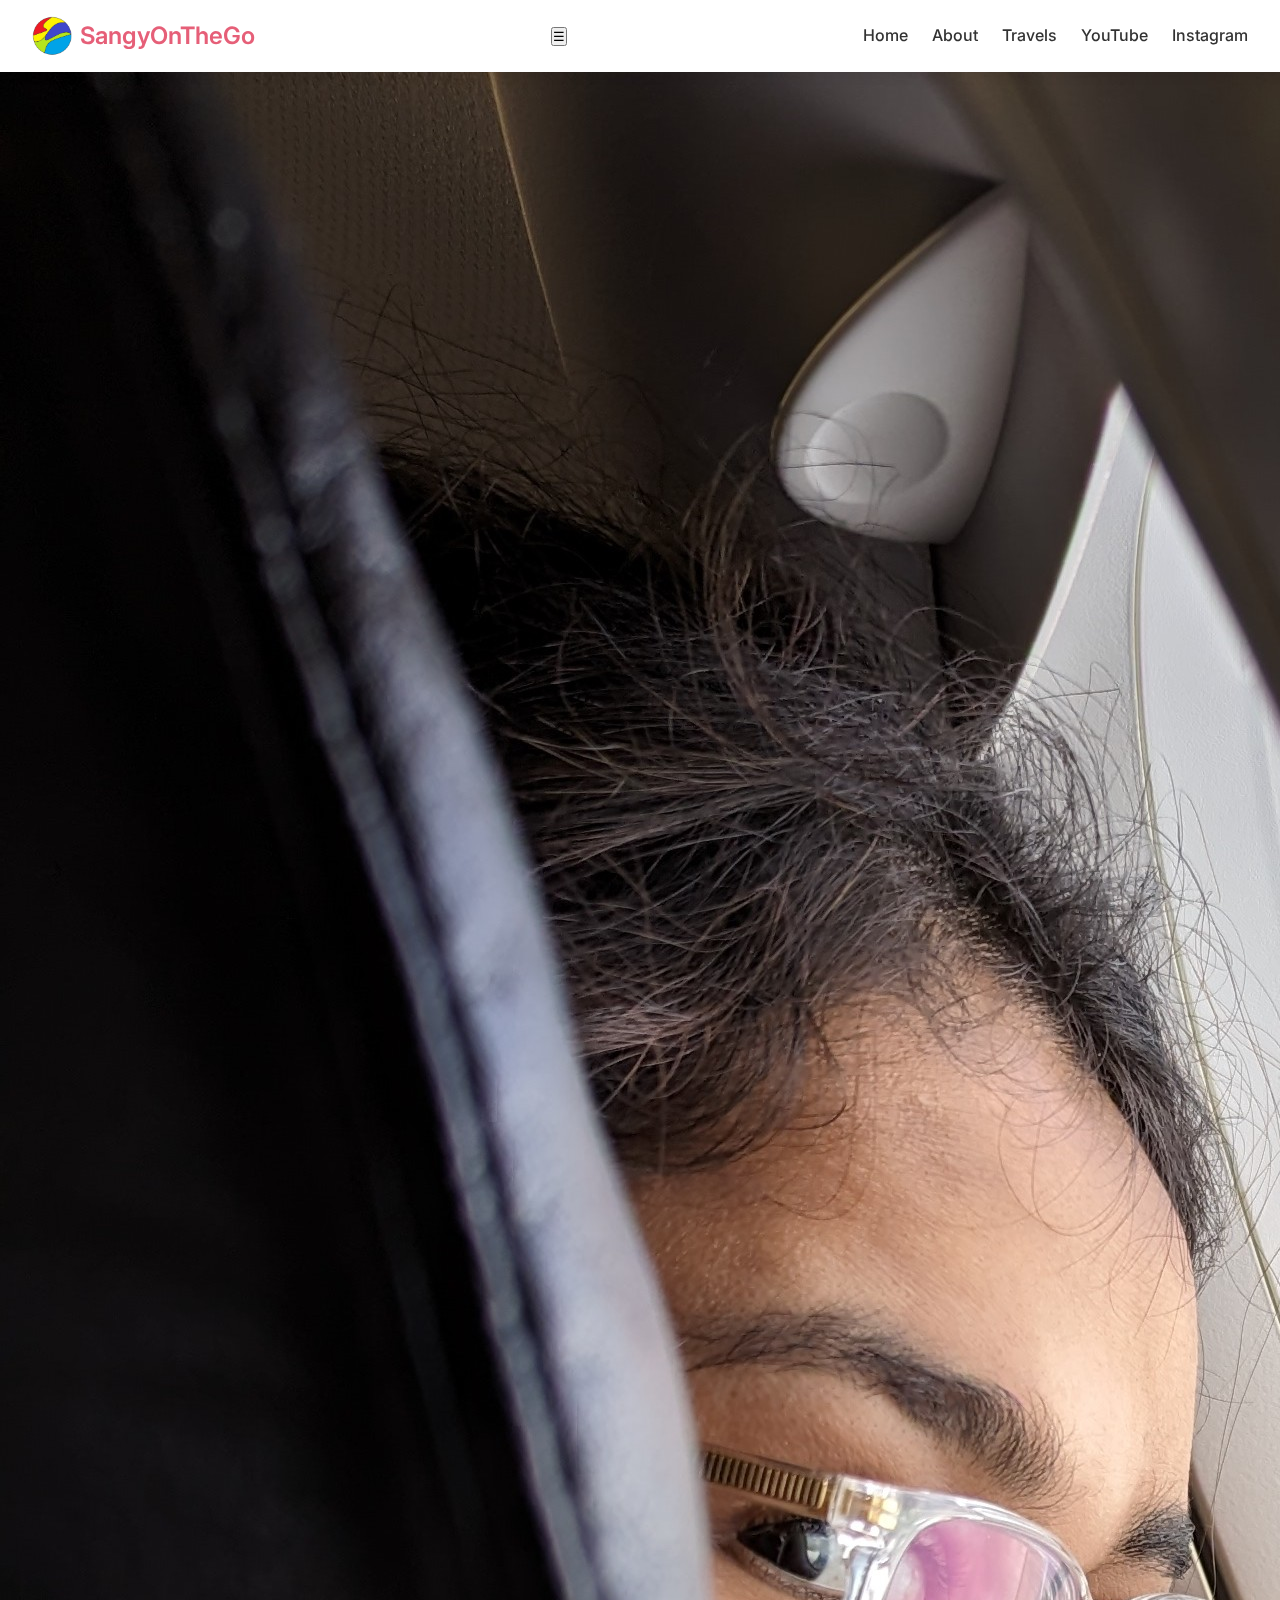
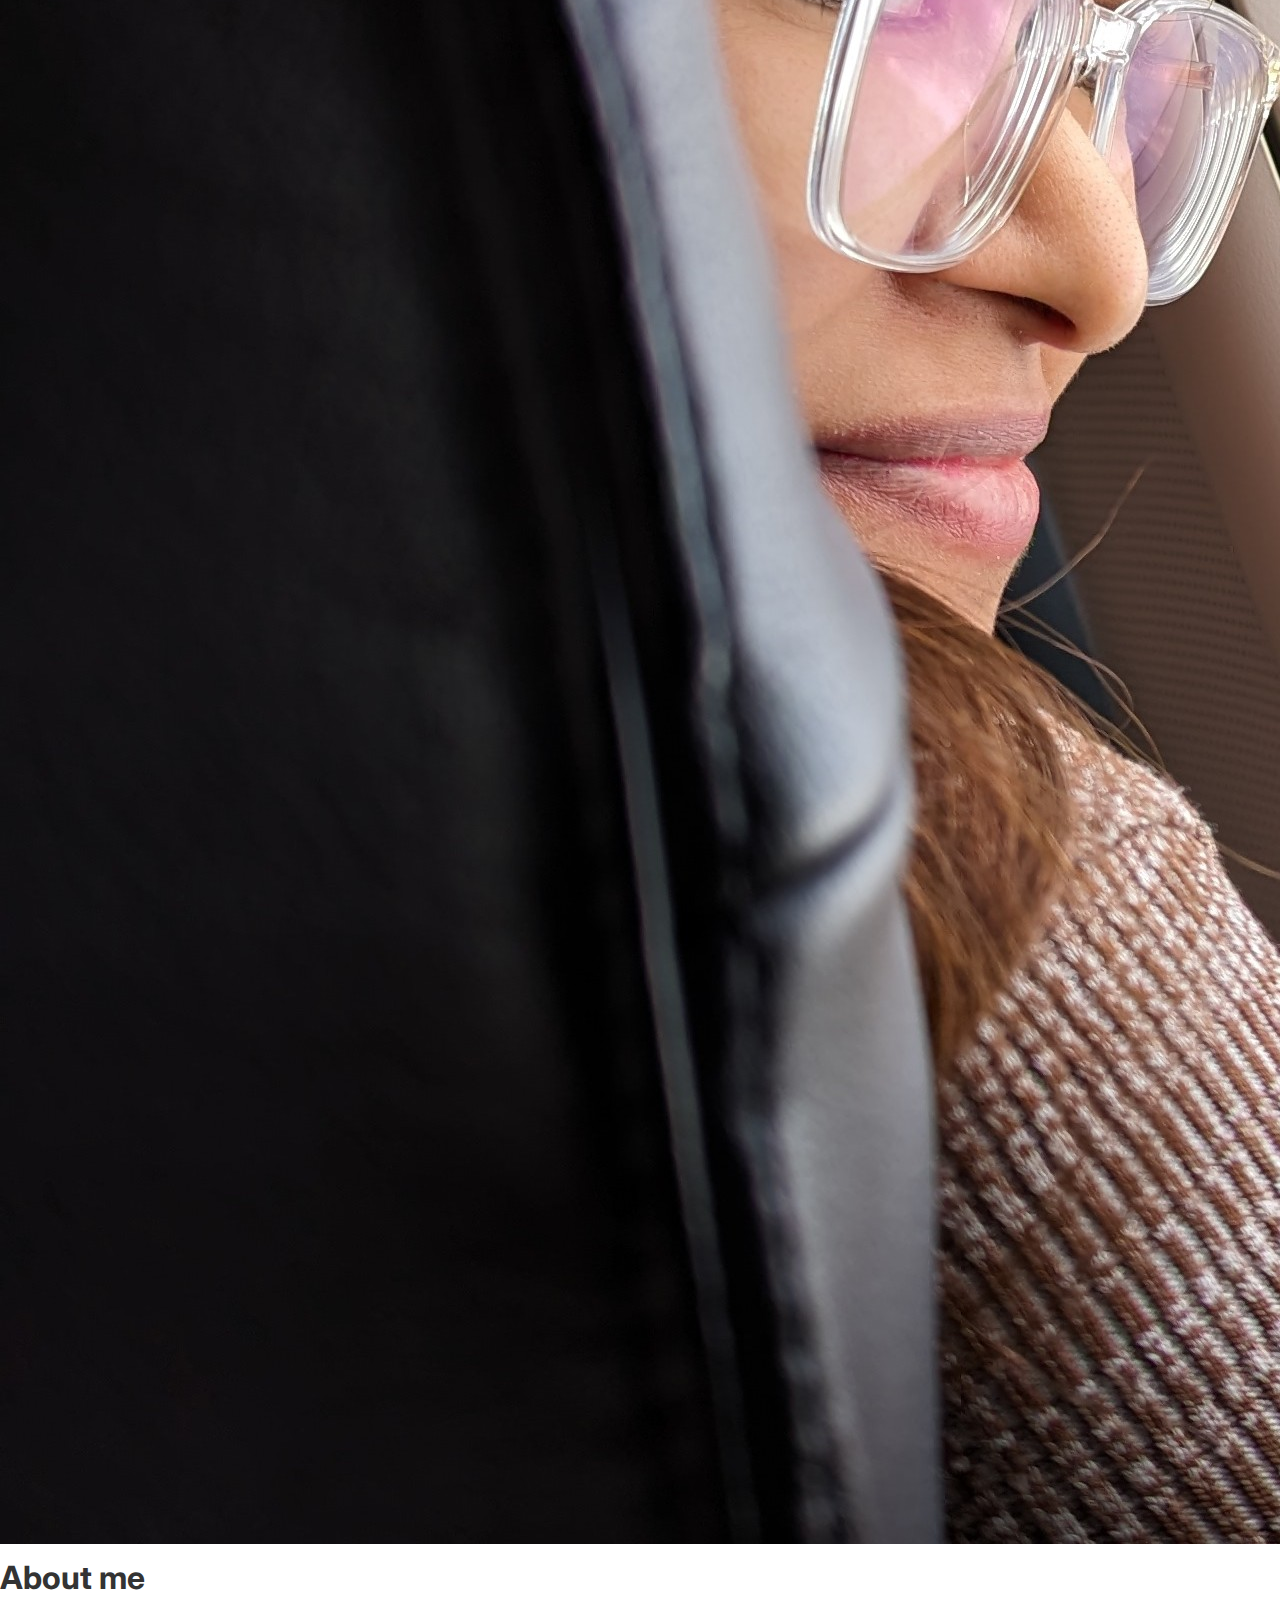
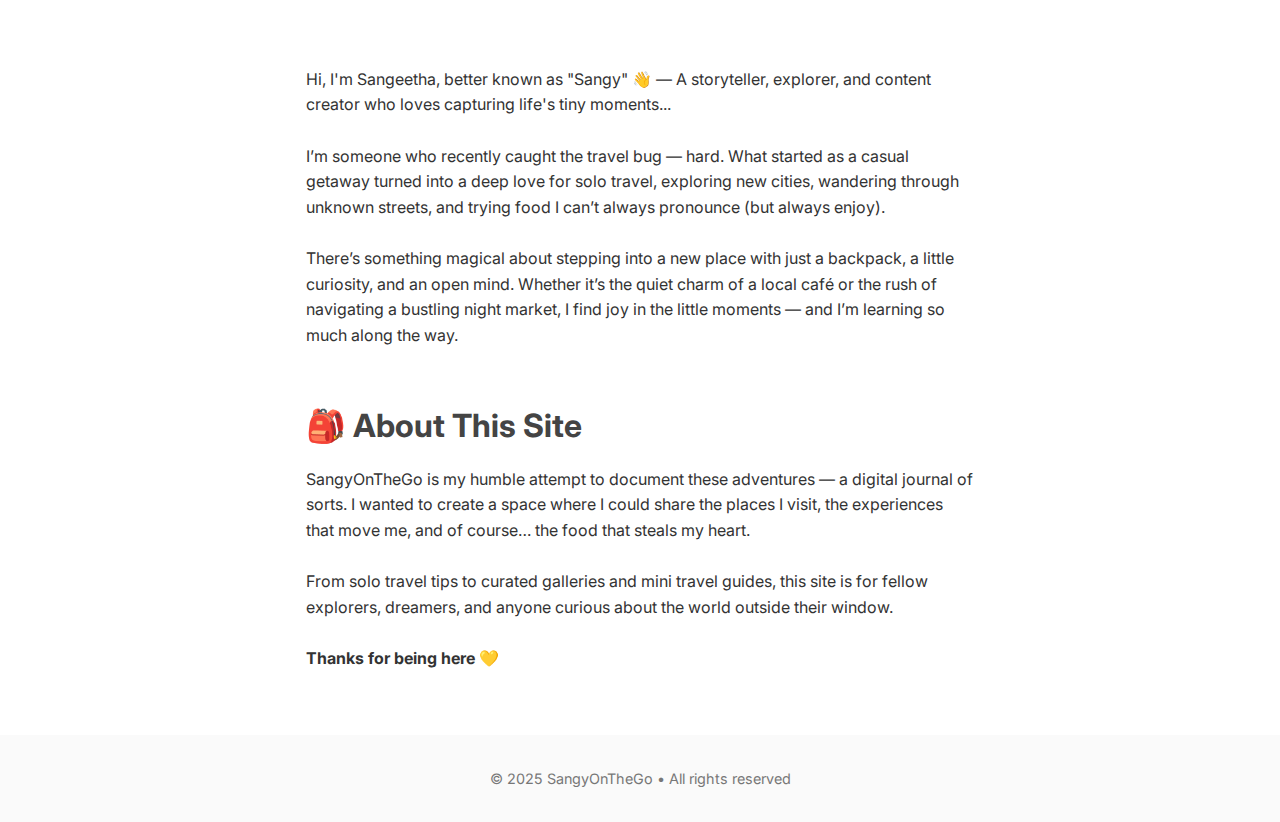
<file: about/index.html>
<!DOCTYPE html>
<html lang="en">
<head>
  <meta charset="UTF-8" />
  <meta name="viewport" content="width=device-width, initial-scale=1.0" />
  <title>SangyOnTheGo</title>
  <link rel="stylesheet" href="/assets/css/style.css" />
  <link href="https://fonts.googleapis.com/css2?family=Inter:wght@400;600&display=swap" rel="stylesheet">
  <link rel="icon" type="image/png" href="assets/media/logo.png">
  <link rel="preconnect" href="https://fonts.googleapis.com">
<link rel="preconnect" href="https://fonts.gstatic.com" crossorigin>
<link href="https://fonts.googleapis.com/css2?family=Nanum+Myeongjo&display=swap" rel="stylesheet">
</head>
<body>
  <div id="site-header"></div>
    <header class="destination-hero">
        <img src="../assets/media/author.jpg" alt="Sangeetha" />
        <div class="overlay">
          <h1>About me</h1>
        </div>
      </header>
    <main class="intro">

        
        <p>Hi, I'm Sangeetha, better known as "Sangy" 👋 — A storyteller, explorer, and content creator who loves capturing life's tiny moments...
        
            <br> <br>
            I’m someone who recently caught the travel bug — hard. What started as a casual getaway turned into a deep love for solo travel, exploring new cities, wandering through unknown streets, and trying food I can’t always pronounce (but always enjoy).
            <br><br>
            There’s something magical about stepping into a new place with just a backpack, a little curiosity, and an open mind. Whether it’s the quiet charm of a local café or the rush of navigating a bustling night market, I find joy in the little moments — and I’m learning so much along the way.
        </p>
        <br> <br>
        <h2>🎒 About This Site</h2>
        <p>
            SangyOnTheGo is my humble attempt to document these adventures — a digital journal of sorts. I wanted to create a space where I could share the places I visit, the experiences that move me, and of course… the food that steals my heart.
            <br><br>
            From solo travel tips to curated galleries and mini travel guides, this site is for fellow explorers, dreamers, and anyone curious about the world outside their window.
            <br><br>
           <b>Thanks for being here 💛</b> 
        </p>


      </main>
    
      <footer>
        <p>© 2025 SangyOnTheGo • All rights reserved</p>
      </footer>
      <script src="../assets/js/main.js"></script>
    </body>
    </html>
</file>
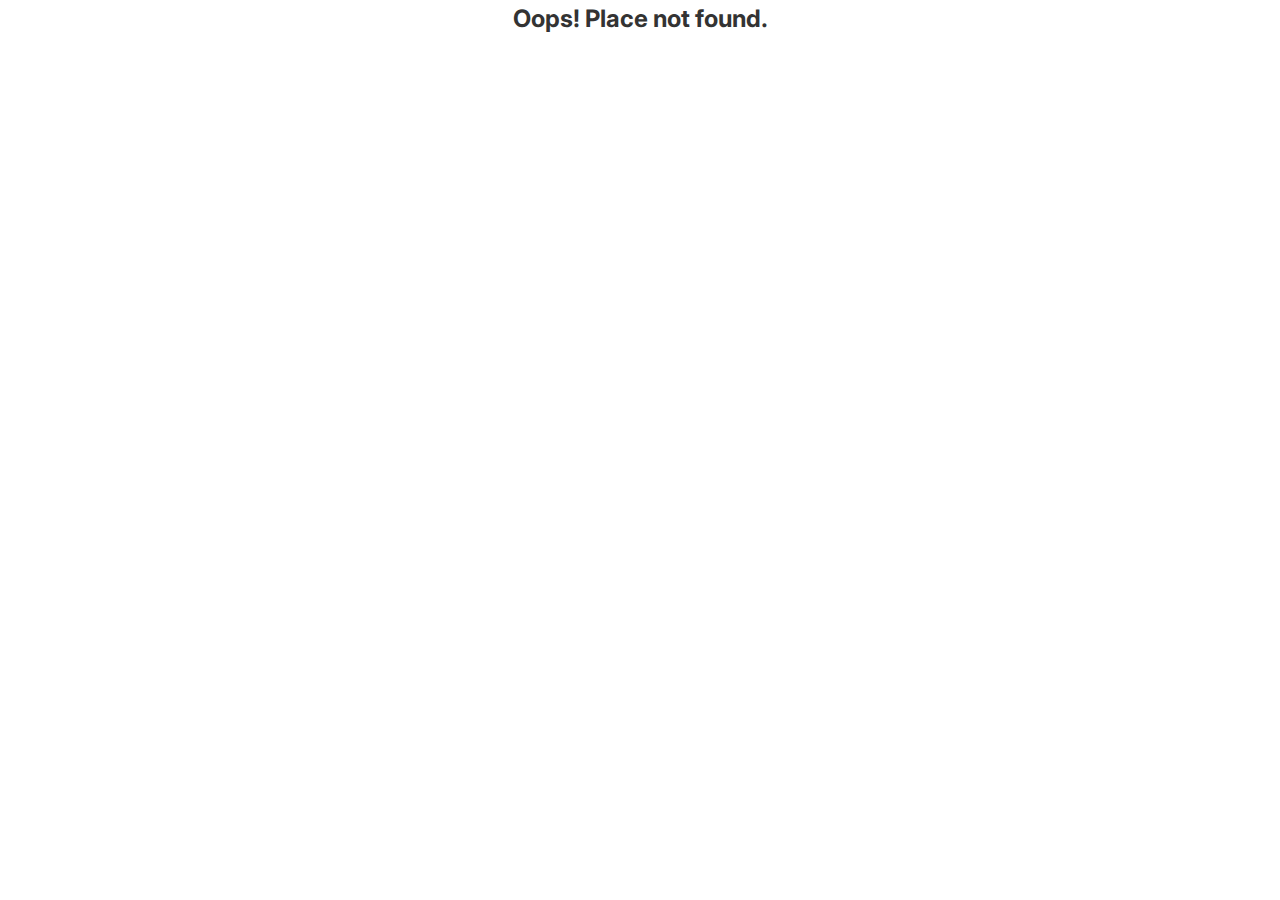
<file: place/index.html>
<!DOCTYPE html>
<html lang="en">
<head>
  <meta charset="UTF-8" />
  <meta name="viewport" content="width=device-width, initial-scale=1.0" />
  <title>SangyOnTheGo</title>
  <link rel="stylesheet" href="/assets/css/style.css" />
  <link href="https://fonts.googleapis.com/css2?family=Inter:wght@400;600&display=swap" rel="stylesheet">
  <link rel="icon" type="image/png" href="/assets/media/logo.png">
  <link rel="preconnect" href="https://fonts.googleapis.com">
<link rel="preconnect" href="https://fonts.gstatic.com" crossorigin>
<link href="https://fonts.googleapis.com/css2?family=Nanum+Myeongjo&display=swap" rel="stylesheet">
</head>
<body>
  <div id="site-header"></div>

  <header class="destination-hero">
    <img id="hero-image" src="" alt="" />
    <div class="overlay">
      <h1 id="place-title"></h1>
      <p id="place-tagline"></p>
    </div>
  </header>

  <main class="travel-content">
    <section>
      <h2>Intro</h2>
      <p id="place-intro"></p>
    </section>

    <section>
      <h2>Top Experiences</h2>
      <ul id="place-experiences"></ul>
    </section>

    <section>
      <h2>Travel Notes</h2>
      <p id="place-notes"></p>
    </section>

    <section>
      <h2>Photo Gallery</h2>
      <div id="place-gallery" class="gallery"></div>
    </section>
  </main>

  <footer class="page-footer">
    <a href="/travels/" class="back-link">← Back to all travels</a>
  </footer>
    
  <footer>
    <p>© 2025 SangyOnTheGo • All rights reserved</p>
  </footer>

<!-- Lightbox Modal -->
<div id="lightbox" class="lightbox hidden">
  <span class="lightbox-close" onclick="closeLightbox()">×</span>
  <span class="lightbox-arrow left" onclick="navigateGallery(-1)">&#10094;</span>
  <img id="lightbox-img" src="" alt="Expanded photo">
  <span class="lightbox-arrow right" onclick="navigateGallery(1)">&#10095;</span>
</div>


  <script src="/assets/js/travel.js"></script>
  
  <script src="/assets/js/main.js"></script>
</body>
</html>
</file>
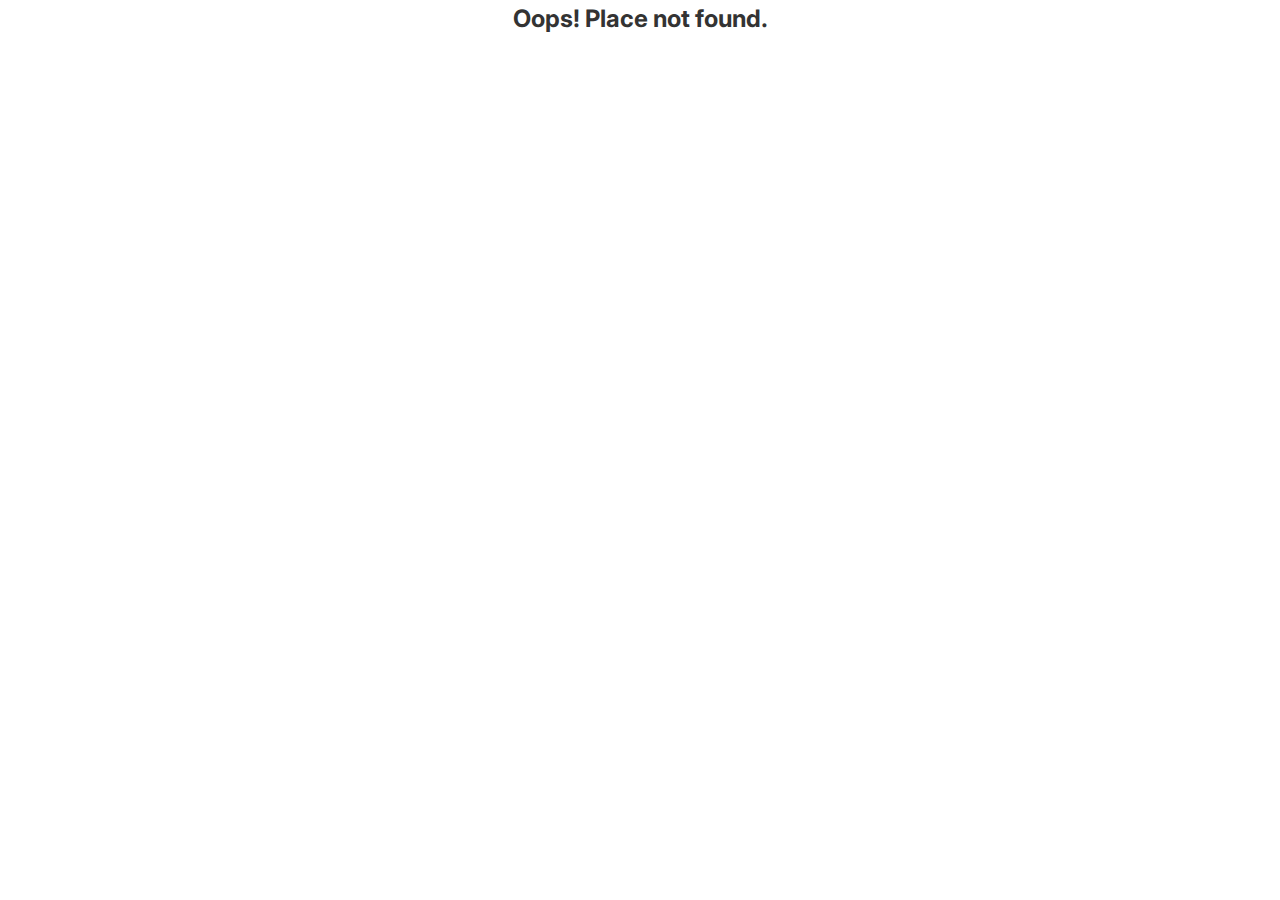
<file: place.html>
<!DOCTYPE html>
<html lang="en">
<head>
  <meta charset="UTF-8" />
  <meta name="viewport" content="width=device-width, initial-scale=1.0" />
  <title>Sangy on the Go</title>
  <link rel="stylesheet" href="assets/css/style.css" />
  <link href="https://fonts.googleapis.com/css2?family=Inter:wght@400;600&display=swap" rel="stylesheet">
</head>
<body>
    <nav class="navbar">
        <div class="logo">
          <img src="assets/media/logo.png" alt="Sangy logo" />
          <span>Sangy on the Go</span>
        </div>

        <button class="nav-toggle" aria-label="toggle menu">
            ☰
          </button>

        <ul class="nav-links">
          <li><a href="/sangyonthego">Home</a></li>
          <li><a href="about.html">About</a></li>
          <li><a href="travels.html">Travels</a></li>
          <li><a href="https://www.youtube.com/@SangyOnTheGo" target="_blank">YouTube</a></li>
          <li><a href="https://www.instagram.com/sangy.on.the.go/" target="_blank">Instagram</a></li>
        </ul>
    </nav>

  <header class="destination-hero">
    <img id="hero-image" src="" alt="" />
    <div class="overlay">
      <h1 id="place-title"></h1>
      <p id="place-tagline"></p>
    </div>
  </header>

  <main class="travel-content">
    <section>
      <h2>Intro</h2>
      <p id="place-intro"></p>
    </section>

    <section>
      <h2>Top Experiences</h2>
      <ul id="place-experiences"></ul>
    </section>

    <section>
      <h2>Travel Notes</h2>
      <p id="place-notes"></p>
    </section>

    <section>
      <h2>Photo Gallery</h2>
      <div id="place-gallery" class="gallery"></div>
    </section>
  </main>

  <footer class="page-footer">
    <a href="travels.html" class="back-link">← Back to all travels</a>
  </footer>
    
  <footer>
    <p>© 2025 SangyOnTheGo • All rights reserved</p>
  </footer>

  <!-- Lightbox Modal -->
<div id="lightbox" class="lightbox hidden">
  <span class="lightbox-close" onclick="closeLightbox()">×</span>
  <img id="lightbox-img" src="" alt="Expanded photo">
</div>

  <script src="assets/js/travel.js"></script>
</body>
</html>
</file>
<file: assets/css/style.css>
* {
    box-sizing: border-box;
    margin: 0;
    padding: 0;
  }
  
  body {
    font-family: 'Inter', sans-serif;
    color: #333;
    background-color: #fff;
    line-height: 1.6;
  }
  
  .hero {
    background-image: url('../media/background.jpg');
    background-size: cover;
    background-position: center;
    height: 100vh;
    position: relative;
    display: flex;
    align-items: center;
    justify-content: center;
    text-align: center;
  }
  
  .hero .overlay {
    background-color: rgba(255, 255, 255, 0.85);
    padding: 2rem;
    border-radius: 1rem;
  }
  
  .hero h1 {
    font-size: 3rem;
    color: #222;
    margin-bottom: 0.5rem;
  }
  
  .hero p {
    font-size: 1.25rem;
    margin-bottom: 1.5rem;
  }
  
  .cta a {
    text-decoration: none;
    color: white;
    background-color: #e65f78;
    padding: 0.6rem 1.2rem;
    border-radius: 999px;
    margin: 0 0.5rem;
    transition: background 0.3s ease;
  }
  
  .cta a:hover {
    background-color: #d04d66;
  }
  
  .intro {
    padding: 4rem 1rem;
    max-width: 700px;
    margin: auto;
  }
  
  .intro h2 {
    font-size: 2rem;
    color: #444;
    margin-bottom: 1rem;
  }
  
  footer {
    padding: 2rem;
    text-align: center;
    background-color: #fafafa;
    color: #777;
    font-size: 0.9rem;
  }
  .navbar {
    display: flex;
    justify-content: space-between;
    align-items: center;
    padding: 1rem 2rem;
    background-color: #ffffff;
    box-shadow: 0 4px 12px rgba(0, 0, 0, 0.05);
    position: sticky;
    top: 0;
    z-index: 10;
  }
  
  .logo {
    display: flex;
    align-items: center;
    gap: 0.5rem;
  }
  
  .logo img {
    height: 40px;
    width: 40px;
    object-fit: contain;
  }
  
  .logo span {
    font-size: 1.5rem;
    font-weight: 600;
    color: #e65f78;
  }
  
  .nav-links {
    list-style: none;
    display: flex;
    gap: 1.5rem;
  }
  
  .nav-links a {
    text-decoration: none;
    font-weight: 500;
    color: #333;
    transition: color 0.2s;
  }
  
  .nav-links a:hover {
    color: #e65f78;
  }
</file>
